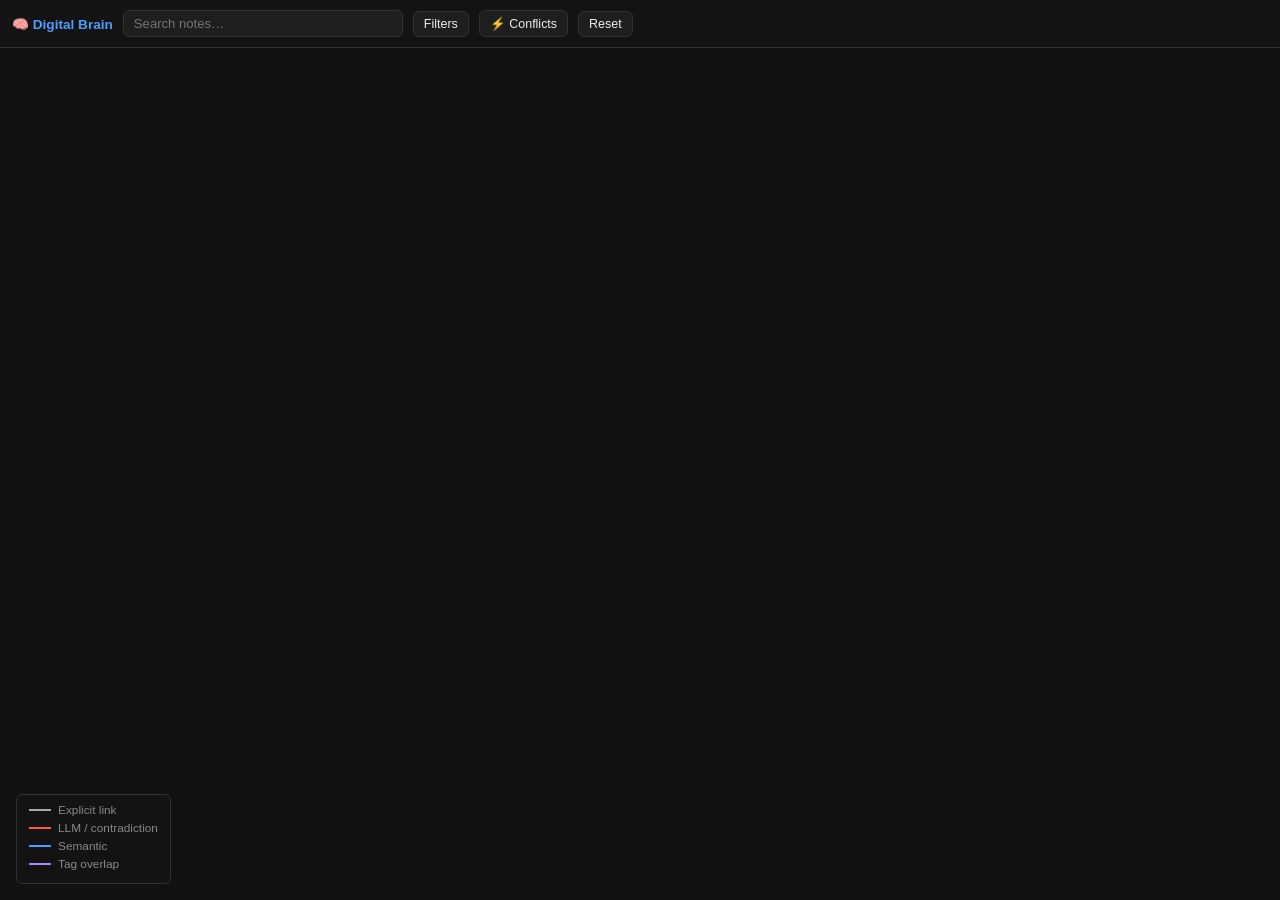
<file: brain/web/index.html>
<!DOCTYPE html>
<html lang="en">
<head>
    <meta charset="UTF-8">
    <meta name="viewport" content="width=device-width, initial-scale=1.0, maximum-scale=1.0">
    <title>Digital Brain Visualization</title>
    <script src="https://d3js.org/d3.v7.min.js"></script>
    <style>
        *, *::before, *::after { box-sizing: border-box; }

        :root {
            --bg:           #111;
            --panel-bg:     rgba(20, 20, 20, 0.95);
            --border:       #333;
            --text:         #eee;
            --text-muted:   #888;
            --accent:       #4a9eff;
            --contradiction:#ff5555;
            --explicit:     #aaa;
            --semantic:     #444;
            --tag-edge:     #665599;
            --panel-width:  320px;
        }

        body {
            margin: 0; padding: 0;
            background: var(--bg);
            color: var(--text);
            font-family: -apple-system, BlinkMacSystemFont, "Segoe UI", Roboto, sans-serif;
            overflow: hidden;
        }

        #graph-container { width: 100vw; height: 100vh; }

        /* ── Top toolbar ── */
        #toolbar {
            position: absolute;
            top: 0; left: 0; right: 0;
            height: 48px;
            background: var(--panel-bg);
            border-bottom: 1px solid var(--border);
            display: flex;
            align-items: center;
            padding: 0 12px;
            gap: 10px;
            z-index: 100;
        }
        #toolbar h1 {
            font-size: 0.85rem;
            font-weight: 600;
            margin: 0;
            white-space: nowrap;
            color: var(--accent);
        }
        #search-input {
            flex: 1;
            max-width: 280px;
            background: #1e1e1e;
            border: 1px solid var(--border);
            border-radius: 6px;
            color: var(--text);
            padding: 5px 10px;
            font-size: 0.82rem;
            outline: none;
        }
        #search-input:focus { border-color: var(--accent); }

        .toolbar-btn {
            background: #1e1e1e;
            border: 1px solid var(--border);
            border-radius: 6px;
            color: var(--text);
            padding: 5px 10px;
            font-size: 0.78rem;
            cursor: pointer;
            white-space: nowrap;
            transition: border-color 0.15s;
        }
        .toolbar-btn:hover  { border-color: var(--accent); }
        .toolbar-btn.active { border-color: var(--accent); background: #1a2a3a; }

        #stats-badge {
            margin-left: auto;
            font-size: 0.75rem;
            color: var(--text-muted);
            white-space: nowrap;
        }

        /* ── Info panel (right side) ── */
        #info-panel {
            position: absolute;
            top: 58px; right: 10px;
            width: var(--panel-width);
            max-height: calc(100vh - 70px);
            overflow-y: auto;
            background: var(--panel-bg);
            border: 1px solid var(--border);
            border-radius: 8px;
            padding: 16px;
            box-shadow: 0 4px 20px rgba(0,0,0,0.6);
            display: none;
            z-index: 90;
        }
        #info-panel h2 { margin-top: 0; font-size: 1rem; line-height: 1.3; }
        .meta  { font-size: 0.8rem; color: var(--text-muted); margin-bottom: 8px; }
        .tag   {
            display: inline-block;
            background: #222;
            border: 1px solid #444;
            padding: 2px 7px;
            border-radius: 10px;
            font-size: 0.74rem;
            margin: 2px;
            cursor: pointer;
        }
        .tag:hover { border-color: var(--accent); }

        .section-title {
            font-size: 0.72rem;
            text-transform: uppercase;
            letter-spacing: 0.06em;
            color: var(--text-muted);
            margin: 12px 0 6px;
        }

        /* Contradiction cards */
        .contradiction-card {
            background: rgba(255,85,85,0.1);
            border: 1px solid rgba(255,85,85,0.35);
            border-radius: 6px;
            padding: 8px 10px;
            margin-bottom: 8px;
            font-size: 0.8rem;
        }
        .contradiction-card .c-title { font-weight: 600; color: var(--contradiction); }
        .contradiction-card .c-explain { color: #ccc; margin-top: 4px; }
        .contradiction-card .c-actions { margin-top: 8px; display: flex; gap: 6px; }
        .c-btn {
            flex: 1;
            background: #1e1e1e;
            border: 1px solid #444;
            border-radius: 5px;
            color: var(--text);
            font-size: 0.74rem;
            padding: 4px;
            cursor: pointer;
            text-align: center;
        }
        .c-btn:hover { border-color: var(--accent); }
        .c-btn.resolve { border-color: #55aa55; color: #55aa55; }
        .c-btn.resolve:hover { background: rgba(85,170,85,0.1); }

        /* Connected notes list */
        .connected-note {
            display: flex;
            align-items: center;
            gap: 8px;
            padding: 5px 0;
            border-bottom: 1px solid #1e1e1e;
            font-size: 0.8rem;
            cursor: pointer;
        }
        .connected-note:hover { color: var(--accent); }
        .edge-badge {
            font-size: 0.68rem;
            padding: 1px 5px;
            border-radius: 4px;
            flex-shrink: 0;
        }
        .edge-llm      { background: rgba(255,85,85,0.2);  color: #ff8888; }
        .edge-explicit { background: rgba(200,200,200,0.1); color: #aaa; }
        .edge-semantic { background: rgba(74,158,255,0.15); color: #4a9eff; }
        .edge-tag      { background: rgba(102,85,153,0.2); color: #aa88ff; }

        /* Close button */
        #panel-close {
            position: absolute;
            top: 10px; right: 12px;
            background: none;
            border: none;
            color: var(--text-muted);
            font-size: 1.1rem;
            cursor: pointer;
            padding: 0;
            line-height: 1;
        }
        #panel-close:hover { color: var(--text); }

        /* ── Filter panel (left side, mobile: bottom sheet) ── */
        #filter-panel {
            position: absolute;
            top: 58px; left: 10px;
            width: 200px;
            background: var(--panel-bg);
            border: 1px solid var(--border);
            border-radius: 8px;
            padding: 12px;
            z-index: 90;
            display: none;
        }
        .filter-title { font-size: 0.72rem; text-transform: uppercase;
                        letter-spacing: 0.06em; color: var(--text-muted); margin-bottom: 8px; }
        .filter-row {
            display: flex; align-items: center; gap: 8px;
            font-size: 0.8rem; margin-bottom: 6px; cursor: pointer;
        }
        .filter-swatch {
            width: 12px; height: 12px; border-radius: 3px; flex-shrink: 0;
        }
        .filter-row input[type=checkbox] { cursor: pointer; }

        /* ── Legend ── */
        #legend {
            position: absolute;
            bottom: 16px; left: 16px;
            background: var(--panel-bg);
            border: 1px solid var(--border);
            border-radius: 6px;
            padding: 8px 12px;
            font-size: 0.74rem;
            color: var(--text-muted);
            pointer-events: none;
        }
        .legend-row { display: flex; align-items: center; gap: 7px; margin-bottom: 4px; }
        .legend-line { width: 22px; height: 2px; flex-shrink: 0; }

        /* ── Contradiction count badge ── */
        #contradiction-badge {
            display: none;
            position: absolute;
            bottom: 16px; right: 16px;
            background: rgba(255,85,85,0.15);
            border: 1px solid rgba(255,85,85,0.4);
            border-radius: 20px;
            padding: 6px 14px;
            font-size: 0.8rem;
            cursor: pointer;
            z-index: 90;
            transition: background 0.15s;
        }
        #contradiction-badge:hover { background: rgba(255,85,85,0.25); }

        /* ── Contradiction resolution panel ── */
        #contradiction-panel {
            position: absolute;
            top: 58px; left: 50%; transform: translateX(-50%);
            width: min(560px, 96vw);
            max-height: calc(100vh - 80px);
            overflow-y: auto;
            background: var(--panel-bg);
            border: 1px solid rgba(255,85,85,0.4);
            border-radius: 10px;
            padding: 18px;
            box-shadow: 0 8px 32px rgba(0,0,0,0.7);
            display: none;
            z-index: 200;
        }
        #contradiction-panel h3 {
            margin-top: 0;
            color: var(--contradiction);
            font-size: 0.95rem;
        }

        /* ── Mobile overrides ── */
        @media (max-width: 600px) {
            :root { --panel-width: calc(100vw - 20px); }

            #info-panel {
                top: auto; bottom: 0; right: 0; left: 0;
                width: 100%; max-height: 55vh;
                border-radius: 12px 12px 0 0;
                border-bottom: none;
            }
            #filter-panel {
                top: auto; bottom: 0; left: 0; right: 0;
                width: 100%;
                border-radius: 12px 12px 0 0;
                border-bottom: none;
                display: none;
            }
            #toolbar h1 { display: none; }
            #stats-badge { display: none; }
            #legend { display: none; }
            #contradiction-panel {
                top: auto; bottom: 0; left: 0; right: 0;
                width: 100%; transform: none;
                border-radius: 12px 12px 0 0;
                max-height: 70vh;
            }
        }
    </style>
</head>
<body>

<!-- ── Toolbar ── -->
<div id="toolbar">
    <h1>🧠 Digital Brain</h1>
    <input id="search-input" type="text" placeholder="Search notes…" autocomplete="off">
    <button class="toolbar-btn" id="btn-filter">Filters</button>
    <button class="toolbar-btn" id="btn-contradictions">⚡ Conflicts</button>
    <button class="toolbar-btn" id="btn-reset">Reset</button>
    <span id="stats-badge"></span>
</div>

<!-- ── Main graph ── -->
<div id="graph-container"></div>

<!-- ── Node info panel ── -->
<div id="info-panel">
    <button id="panel-close">✕</button>
    <h2 id="node-title"></h2>
    <div class="meta" id="node-meta"></div>
    <div id="node-tags"></div>

    <!-- Contradiction section (shown only if node has contradiction edges) -->
    <div id="node-contradictions-section" style="display:none">
        <div class="section-title">⚡ Contradictions</div>
        <div id="node-contradictions"></div>
    </div>

    <!-- Connected notes -->
    <div class="section-title">Connected notes</div>
    <div id="node-connections"></div>
</div>

<!-- ── Filter panel ── -->
<div id="filter-panel">
    <div class="filter-title">Show edge types</div>
    <label class="filter-row">
        <input type="checkbox" data-edge="explicit" checked>
        <span class="filter-swatch" style="background:#aaa"></span> Explicit links
    </label>
    <label class="filter-row">
        <input type="checkbox" data-edge="llm" checked>
        <span class="filter-swatch" style="background:#ff5555"></span> LLM relations
    </label>
    <label class="filter-row">
        <input type="checkbox" data-edge="semantic" checked>
        <span class="filter-swatch" style="background:#4a9eff"></span> Semantic
    </label>
    <label class="filter-row">
        <input type="checkbox" data-edge="tag" checked>
        <span class="filter-swatch" style="background:#aa88ff"></span> Tag overlap
    </label>
    <div class="filter-title" style="margin-top:12px">Min. centrality</div>
    <input type="range" id="centrality-filter" min="0" max="100" value="0"
           style="width:100%;accent-color:var(--accent)">
    <div id="centrality-label" style="font-size:0.75rem;color:var(--text-muted);text-align:right">
        All nodes
    </div>
</div>

<!-- ── Contradiction resolution panel ── -->
<div id="contradiction-panel">
    <h3>⚡ Contradiction Resolution</h3>
    <p style="font-size:0.82rem;color:var(--text-muted);margin-top:0">
        These note pairs have been flagged as contradicting each other by the
        consolidation agent. Review and mark each as resolved, dismissed, or
        keep-both.
    </p>
    <div id="contradiction-list"></div>
    <button class="toolbar-btn" id="close-contradictions"
            style="width:100%;margin-top:12px">Close</button>
</div>

<!-- ── Contradiction badge ── -->
<div id="contradiction-badge"></div>

<!-- ── Legend ── -->
<div id="legend">
    <div class="legend-row">
        <div class="legend-line" style="background:#aaa"></div> Explicit link
    </div>
    <div class="legend-row">
        <div class="legend-line" style="background:#ff5555"></div> LLM / contradiction
    </div>
    <div class="legend-row">
        <div class="legend-line" style="background:#4a9eff"></div> Semantic
    </div>
    <div class="legend-row">
        <div class="legend-line" style="background:#aa88ff"></div> Tag overlap
    </div>
</div>

<script>
// ── State ──────────────────────────────────────────────────────────────────
const state = {
    activeFilters: { explicit: true, llm: true, semantic: true, tag: true },
    minCentrality: 0,
    selectedNode: null,
    searchTerm: "",
    contradictions: [],   // edges where relation="contradicts"
    resolvedPairs: new Set(),
};

const colorScale = d3.scaleOrdinal(d3.schemeCategory10);

function edgeColor(d) {
    if (d.edge_type === "explicit") return "#aaa";
    if (d.edge_type === "llm") {
        const rel = d.relation || (d.metadata && d.metadata.relation) || "";
        return rel === "contradicts" ? "#ff5555" : "#ff8844";
    }
    if (d.edge_type === "semantic") return "#4a9eff";
    if (d.edge_type === "tag")      return "#aa88ff";
    return "#444";
}

// ── Load data ──────────────────────────────────────────────────────────────
d3.json("graph_data.json").then(function(data) {

    const nodeMap = {};
    data.nodes.forEach(n => { nodeMap[n.id] = n; });

    // Parse metadata JSON strings if needed
    data.links.forEach(l => {
        if (typeof l.metadata === "string") {
            try { l.metadata = JSON.parse(l.metadata); } catch(e) { l.metadata = {}; }
        }
        l.metadata = l.metadata || {};
    });

    // Collect contradictions
    state.contradictions = data.links.filter(l =>
        l.edge_type === "llm" &&
        (l.metadata.relation === "contradicts" ||
         (typeof l.metadata === "string" && l.metadata.includes("contradicts")))
    );

    // Stats badge
    document.getElementById("stats-badge").textContent =
        `${data.nodes.length} notes · ${data.links.length} edges`;

    // Contradiction badge
    if (state.contradictions.length > 0) {
        const badge = document.getElementById("contradiction-badge");
        badge.style.display = "block";
        badge.textContent   = `⚡ ${state.contradictions.length} contradiction${state.contradictions.length > 1 ? "s" : ""}`;
        badge.addEventListener("click", () => openContradictionPanel());
    }

    // ── SVG setup ────────────────────────────────────────────────────────
    const width  = window.innerWidth;
    const height = window.innerHeight;

    const svg = d3.select("#graph-container")
        .append("svg")
        .attr("width", width)
        .attr("height", height);

    // Arrow marker for directed edges
    svg.append("defs").append("marker")
        .attr("id", "arrow")
        .attr("viewBox", "0 -4 8 8")
        .attr("refX", 14).attr("refY", 0)
        .attr("markerWidth", 4).attr("markerHeight", 4)
        .attr("orient", "auto")
        .append("path")
        .attr("d", "M0,-4L8,0L0,4")
        .attr("fill", "#555");

    const zoom = d3.zoom()
        .scaleExtent([0.05, 8])
        .on("zoom", e => g.attr("transform", e.transform));
    svg.call(zoom);

    const g = svg.append("g");

    // ── Simulation ───────────────────────────────────────────────────────
    const simulation = d3.forceSimulation(data.nodes)
        .force("link",    d3.forceLink(data.links).id(d => d.id).distance(55))
        .force("charge",  d3.forceManyBody().strength(-120))
        .force("center",  d3.forceCenter(width / 2, height / 2))
        .force("collide", d3.forceCollide().radius(d =>
            Math.sqrt((d.centrality || 0.01) * 2000) + 8
        ));

    // ── Links ────────────────────────────────────────────────────────────
    const linkG = g.append("g").attr("class", "links");
    let link = renderLinks(linkG, data.links);

    // ── Nodes ────────────────────────────────────────────────────────────
    const nodeG = g.append("g").attr("class", "nodes");
    let node = renderNodes(nodeG, data.nodes);

    // ── Tick ─────────────────────────────────────────────────────────────
    simulation.on("tick", () => {
        link
            .attr("x1", d => d.source.x).attr("y1", d => d.source.y)
            .attr("x2", d => d.target.x).attr("y2", d => d.target.y);
        node
            .attr("cx", d => d.x)
            .attr("cy", d => d.y);
    });

    // ── Render helpers ───────────────────────────────────────────────────
    function visibleLinks(links) {
        return links.filter(l =>
            state.activeFilters[l.edge_type] !== false &&
            !state.resolvedPairs.has(pairKey(l.source?.id || l.source, l.target?.id || l.target))
        );
    }

    function visibleNodes(nodes) {
        const maxCent = Math.max(...nodes.map(n => n.centrality || 0)) || 1;
        return nodes.filter(n => {
            if (state.searchTerm && !n.title.toLowerCase().includes(state.searchTerm))
                return false;
            const relCent = ((n.centrality || 0) / maxCent) * 100;
            return relCent >= state.minCentrality;
        });
    }

    function renderLinks(container, links) {
        container.selectAll("line").remove();
        return container.selectAll("line")
            .data(visibleLinks(links))
            .join("line")
            .attr("stroke",         d => edgeColor(d))
            .attr("stroke-width",   d => Math.max(0.4, (d.weight || 0.5) * 2))
            .attr("stroke-opacity", 0.55)
            .attr("marker-end",     d => d.edge_type === "explicit" ? "url(#arrow)" : null);
    }

    function renderNodes(container, nodes) {
        container.selectAll("circle").remove();
        const visible = visibleNodes(nodes);
        const circles = container.selectAll("circle")
            .data(visible)
            .join("circle")
            .attr("r",            d => Math.max(4, Math.sqrt((d.centrality || 0.01) * 2000)))
            .attr("fill",         d => {
                // Wiki pages get a distinct colour
                if (d.tags && d.tags.includes("wiki_page")) return "#2a4a2a";
                return colorScale(d.cluster || 0);
            })
            .attr("stroke",       d => {
                if (state.contradictions.some(c =>
                    (c.source?.id || c.source) === d.id ||
                    (c.target?.id || c.target) === d.id))
                    return "#ff5555";
                return d.tags && d.tags.includes("wiki_page") ? "#55aa55" : "#333";
            })
            .attr("stroke-width", d =>
                state.contradictions.some(c =>
                    (c.source?.id || c.source) === d.id ||
                    (c.target?.id || c.target) === d.id)
                    ? 2.5 : 1)
            .call(drag(simulation));

        circles.append("title").text(d => d.title);

        circles.on("click", (event, d) => {
            event.stopPropagation();
            showNodePanel(d, data.links, nodeMap);
        });

        return circles;
    }

    function refresh() {
        link = renderLinks(linkG, data.links);
        node = renderNodes(nodeG, data.nodes);
        simulation.nodes(visibleNodes(data.nodes));
        simulation.force("link").links(visibleLinks(data.links));
        simulation.alpha(0.3).restart();
    }

    // ── Search ───────────────────────────────────────────────────────────
    const searchInput = document.getElementById("search-input");
    searchInput.addEventListener("input", e => {
        state.searchTerm = e.target.value.trim().toLowerCase();
        refresh();
    });

    // ── Filter panel ────────────────────────────────────────────────────
    document.getElementById("btn-filter").addEventListener("click", () => {
        const fp = document.getElementById("filter-panel");
        const open = fp.style.display === "block";
        fp.style.display = open ? "none" : "block";
        document.getElementById("btn-filter").classList.toggle("active", !open);
    });

    document.querySelectorAll("#filter-panel input[data-edge]").forEach(cb => {
        cb.addEventListener("change", e => {
            state.activeFilters[e.target.dataset.edge] = e.target.checked;
            refresh();
        });
    });

    const centralitySlider = document.getElementById("centrality-filter");
    centralitySlider.addEventListener("input", e => {
        state.minCentrality = +e.target.value;
        const label = state.minCentrality === 0
            ? "All nodes"
            : `Top ${100 - state.minCentrality}%`;
        document.getElementById("centrality-label").textContent = label;
        refresh();
    });

    // ── Contradiction panel ──────────────────────────────────────────────
    document.getElementById("btn-contradictions").addEventListener("click", openContradictionPanel);
    document.getElementById("close-contradictions").addEventListener("click", () => {
        document.getElementById("contradiction-panel").style.display = "none";
    });

    function openContradictionPanel() {
        const panel = document.getElementById("contradiction-panel");
        const list  = document.getElementById("contradiction-list");
        list.innerHTML = "";

        if (state.contradictions.length === 0) {
            list.innerHTML = '<p style="color:var(--text-muted);font-size:0.85rem">No contradictions found in this graph.</p>';
        } else {
            state.contradictions.forEach(c => {
                const srcId = c.source?.id || c.source;
                const tgtId = c.target?.id || c.target;
                const src   = nodeMap[srcId] || { title: srcId };
                const tgt   = nodeMap[tgtId] || { title: tgtId };
                const key   = pairKey(srcId, tgtId);
                const resolved = state.resolvedPairs.has(key);

                const card = document.createElement("div");
                card.className = "contradiction-card";
                card.style.opacity = resolved ? "0.4" : "1";
                card.innerHTML = `
                    <div class="c-title">⚡ Contradiction</div>
                    <div style="font-size:0.82rem;margin-top:6px">
                        <strong>${src.title}</strong><br>
                        <span style="color:var(--text-muted)">vs.</span><br>
                        <strong>${tgt.title}</strong>
                    </div>
                    ${c.metadata?.explanation
                        ? `<div class="c-explain">${c.metadata.explanation}</div>`
                        : ""}
                    <div class="c-actions">
                        <div class="c-btn resolve" data-key="${key}" data-action="resolve">
                            ✓ Resolved
                        </div>
                        <div class="c-btn" data-key="${key}" data-action="keepboth">
                            Keep both
                        </div>
                        <div class="c-btn" data-key="${key}" data-action="dismiss">
                            Dismiss
                        </div>
                    </div>
                `;
                list.appendChild(card);
            });

            // Action handlers
            list.querySelectorAll(".c-btn[data-action]").forEach(btn => {
                btn.addEventListener("click", e => {
                    const key    = e.target.dataset.key;
                    const action = e.target.dataset.action;
                    if (action === "resolve" || action === "dismiss") {
                        state.resolvedPairs.add(key);
                    }
                    // Visual feedback
                    const card = e.target.closest(".contradiction-card");
                    card.style.opacity = "0.4";
                    card.querySelector(".c-actions").innerHTML =
                        `<span style="color:#888;font-size:0.78rem">Marked: ${action}</span>`;
                    refresh();
                });
            });
        }

        panel.style.display = panel.style.display === "block" ? "none" : "block";
    }

    // ── Reset ────────────────────────────────────────────────────────────
    document.getElementById("btn-reset").addEventListener("click", () => {
        svg.call(zoom.transform, d3.zoomIdentity);
        searchInput.value   = "";
        state.searchTerm    = "";
        state.minCentrality = 0;
        centralitySlider.value = 0;
        document.getElementById("centrality-label").textContent = "All nodes";
        Object.keys(state.activeFilters).forEach(k => state.activeFilters[k] = true);
        document.querySelectorAll("#filter-panel input[type=checkbox]").forEach(cb => cb.checked = true);
        refresh();
    });

    // ── Click away to close panels ───────────────────────────────────────
    svg.on("click", () => {
        document.getElementById("info-panel").style.display = "none";
        state.selectedNode = null;
    });

    // ── Drag ─────────────────────────────────────────────────────────────
    function drag(sim) {
        return d3.drag()
            .on("start",  (e, d) => { if (!e.active) sim.alphaTarget(0.3).restart(); d.fx=d.x; d.fy=d.y; })
            .on("drag",   (e, d) => { d.fx=e.x; d.fy=e.y; })
            .on("end",    (e, d) => { if (!e.active) sim.alphaTarget(0); d.fx=null; d.fy=null; });
    }

    // ── Responsive resize ─────────────────────────────────────────────
    window.addEventListener("resize", () => {
        const w = window.innerWidth, h = window.innerHeight;
        svg.attr("width", w).attr("height", h);
        simulation.force("center", d3.forceCenter(w / 2, h / 2)).alpha(0.1).restart();
    });

}).catch(err => {
    document.getElementById("graph-container").innerHTML =
        `<div style="display:flex;align-items:center;justify-content:center;height:100vh;color:#888;flex-direction:column;gap:12px">
            <div style="font-size:2rem">🧠</div>
            <div>Could not load graph_data.json</div>
            <div style="font-size:0.8rem">Run: <code>python main.py visualize</code></div>
            <div style="font-size:0.75rem;color:#555">${err}</div>
        </div>`;
});

// ── Node info panel ─────────────────────────────────────────────────────────
function showNodePanel(d, links, nodeMap) {
    document.getElementById("info-panel").style.display = "block";
    document.getElementById("node-title").textContent   = d.title;
    document.getElementById("node-meta").textContent    =
        [
            d.date ? d.date.slice(0,10) : null,
            d.word_count ? `${d.word_count} words` : null,
            `Centrality: ${(d.centrality||0).toFixed(4)}`,
            d.cluster != null ? `Cluster ${d.cluster}` : null,
        ].filter(Boolean).join("  ·  ");

    // Tags
    const tagsDiv = document.getElementById("node-tags");
    tagsDiv.innerHTML = "";
    (d.tags || []).forEach(tag => {
        const span = document.createElement("span");
        span.className   = "tag";
        span.textContent = tag;
        span.onclick     = () => {
            document.getElementById("search-input").value = tag;
            document.getElementById("search-input").dispatchEvent(new Event("input"));
        };
        tagsDiv.appendChild(span);
    });

    // Edges involving this node
    const myEdges = links.filter(l => {
        const src = l.source?.id || l.source;
        const tgt = l.target?.id || l.target;
        return src === d.id || tgt === d.id;
    });

    // Contradictions
    const contEdges = myEdges.filter(l =>
        l.edge_type === "llm" && l.metadata?.relation === "contradicts"
    );
    const contSection = document.getElementById("node-contradictions-section");
    const contDiv     = document.getElementById("node-contradictions");
    if (contEdges.length > 0) {
        contSection.style.display = "block";
        contDiv.innerHTML = "";
        contEdges.forEach(e => {
            const otherId = (e.source?.id || e.source) === d.id
                ? (e.target?.id || e.target)
                : (e.source?.id || e.source);
            const other = nodeMap[otherId] || { title: otherId };
            const card  = document.createElement("div");
            card.className = "contradiction-card";
            card.innerHTML = `
                <div class="c-title">⚡ vs. ${other.title}</div>
                ${e.metadata?.explanation
                    ? `<div class="c-explain">${e.metadata.explanation}</div>`
                    : ""}
            `;
            contDiv.appendChild(card);
        });
    } else {
        contSection.style.display = "none";
    }

    // Connected notes
    const connDiv = document.getElementById("node-connections");
    connDiv.innerHTML = "";
    const shown = new Set();
    myEdges.slice(0, 20).forEach(e => {
        const otherId = (e.source?.id || e.source) === d.id
            ? (e.target?.id || e.target)
            : (e.source?.id || e.source);
        if (shown.has(otherId)) return;
        shown.add(otherId);
        const other = nodeMap[otherId] || { title: otherId };
        const row   = document.createElement("div");
        row.className = "connected-note";
        row.innerHTML = `
            <span class="edge-badge edge-${e.edge_type}">${e.edge_type}</span>
            <span>${other.title}</span>
        `;
        row.onclick = () => showNodePanel(other, links, nodeMap);
        connDiv.appendChild(row);
    });
    if (myEdges.length === 0) {
        connDiv.innerHTML = '<span style="color:var(--text-muted);font-size:0.8rem">No connections</span>';
    }
}

document.getElementById("panel-close").addEventListener("click", () => {
    document.getElementById("info-panel").style.display = "none";
});

// ── Helpers ────────────────────────────────────────────────────────────────
function pairKey(a, b) { return [a, b].sort().join("|||"); }
</script>
</body>
</html>
</file>
